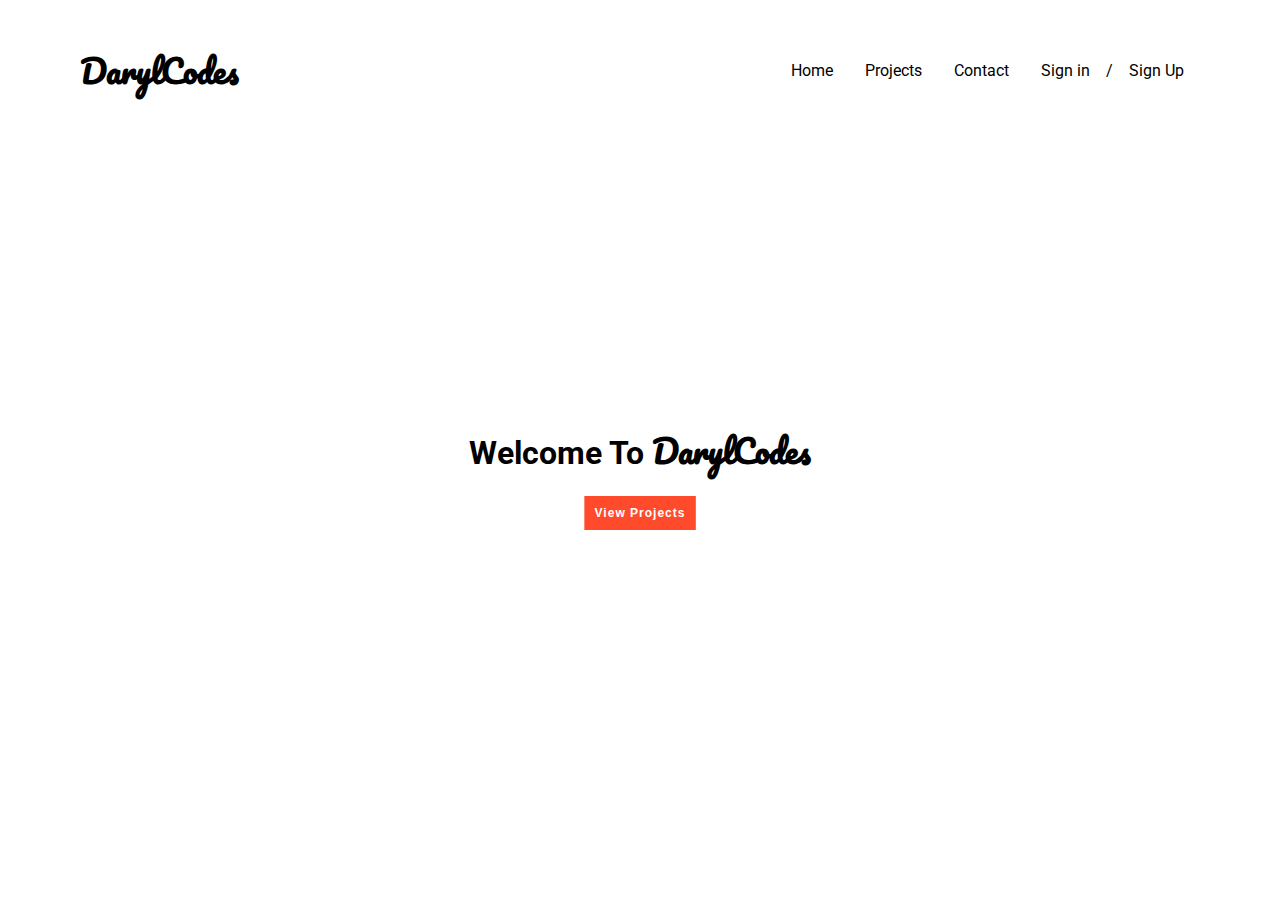
<file: index.html>
<!DOCTYPE html>
<html lang="en">
<head>
    <meta charset="UTF-8">
    <meta name="viewport" content="width=device-width, initial-scale=1.0">
    <meta http-equiv="X-UA-Compatible" content="ie=edge">
    <title>DarylCodes</title>
    <link rel="stylesheet" href="/assets/css/style.css">
    <link href="https://fonts.googleapis.com/css?family=Pacifico|Roboto&display=swap" rel="stylesheet">
</head>
<body>
    <header class="main-header">
        <div class="brand">
            <a href="index.html">
                <h1 class="brand-name">DarylCodes</h1>
            </a>
        </div>

        <nav class="main-nav">
            <ul>
                <li><a href="index.html">Home</a></li>
                <li><a href="projects.html">Projects</a></li>
                <li><a href="contact.html">Contact</a></li>
                <li><a href="sign-in.html" class="signin">Sign in</a></li>
                <p>/</p>
                <li><a href="sign-up.html" class="signup">Sign Up</a></li>
            </ul>
        </nav>
    </header>
    
    <div class="welcome-content">
        <h1>Welcome To <span>DarylCodes</span></h1>
    </div>
    <button class="btn1"><a href="projects.html">View Projects</a></button>
</body>
</html>
</file>
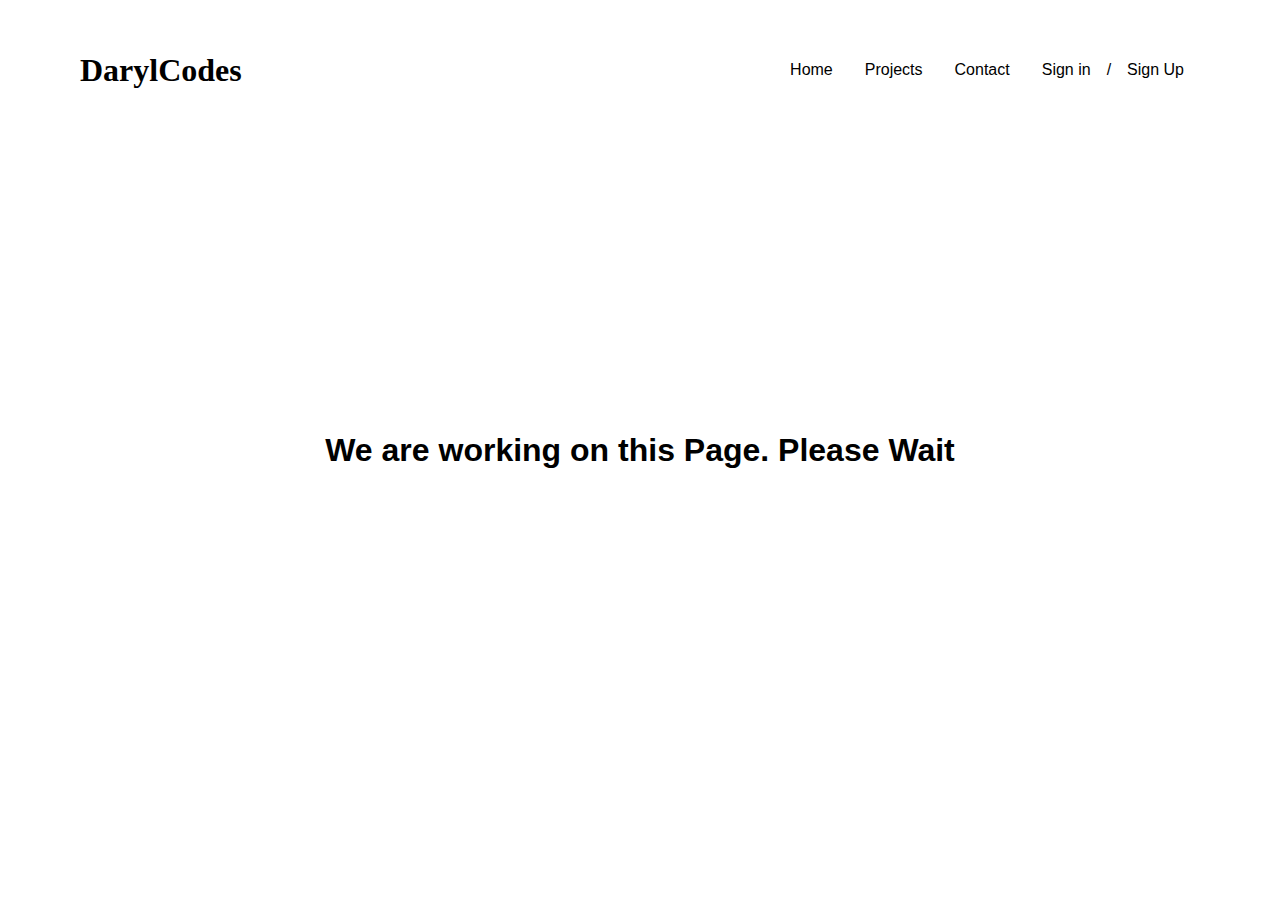
<file: projects.html>
<!DOCTYPE html>
<html lang="en">
<head>
    <meta charset="UTF-8">
    <meta name="viewport" content="width=device-width, initial-scale=1.0">
    <meta http-equiv="X-UA-Compatible" content="ie=edge">
    <title>DarylCodes - Projects</title>
    <link rel="stylesheet" href="/assets/css/style.css">
</head>
<body>
    <header class="main-header">
        <div class="brand">
            <a href="index.html">
                <h1 class="brand-name">DarylCodes</h1>
            </a>
        </div>

        <nav class="main-nav">
            <ul>
                <li><a href="index.html">Home</a></li>
                <li><a href="projects.html">Projects</a></li>
                <li><a href="contact.html">Contact</a></li>
                <li><a href="sign-in.html" class="signin">Sign in</a></li>
                <p>/</p>
                <li><a href="sign-up.html" class="signup">Sign Up</a></li>
            </ul>
        </nav>
    </header>

    <div class="working-part">
        <h1><b>We are working on this Page. Please Wait</b></h1>
    </div>
</body>
</html>
</file>
<file: assets/css/style.css>
* {
    margin: 0;
    padding: 0;
}

*, *::before,  *::after {
    box-sizing: border-box;
}

body {
    font-family: 'Roboto', sans-serif;
}

.brand {
    font-family: 'Pacifico', cursive;
}

.brand a {
    text-decoration: none;
    color: black;
    font-weight: bold;
}

.main-nav ul {
    display: flex;
    margin: 0;
    padding: 0;
    list-style: none;
}

.main-nav a {
    color: black;
    text-decoration: none;
    padding: 1rem;
}

.main-nav a:hover {
    color: #adadad;
}

.main-header {
    display: flex;
    justify-content: space-between;
    align-items: center;
    height: 140px;
}

.main-header {
    max-width: 1200px;
    margin: 0 auto;
    padding: 0 40px;
}

span {
    font-family: 'Pacifico', cursive;
}

.welcome-content {
    position: absolute;
    top: 50%;
    left: 50%;
    transform: translate(-50% , -50%);
}

/*Button Styling*/

.btn1 {
    position: absolute;
    top: 57%;
    left: 50%;
    transform: translate(-50% , -50%);
}

.btn1 a{
    text-decoration: none;
    color: white;
    font-weight: bold;
}

.btn1 {
	border: 1px solid #FF4B2B;
	background-color: #FF4B2B;
	color: #FFFFFF;
	font-size: 12px;
	padding: 9px 9px;
	letter-spacing: 1px;
}

.btn1:focus {
	outline: none;
}

/*Project Page*/

.working-part{
    position: absolute;
    text-align: center;
    top: 50%;
    left: 50%;
    transform: translate(-50% , -50%);
}

.brand {
    font-family: 'Pacifico', cursive;
}
</file>
